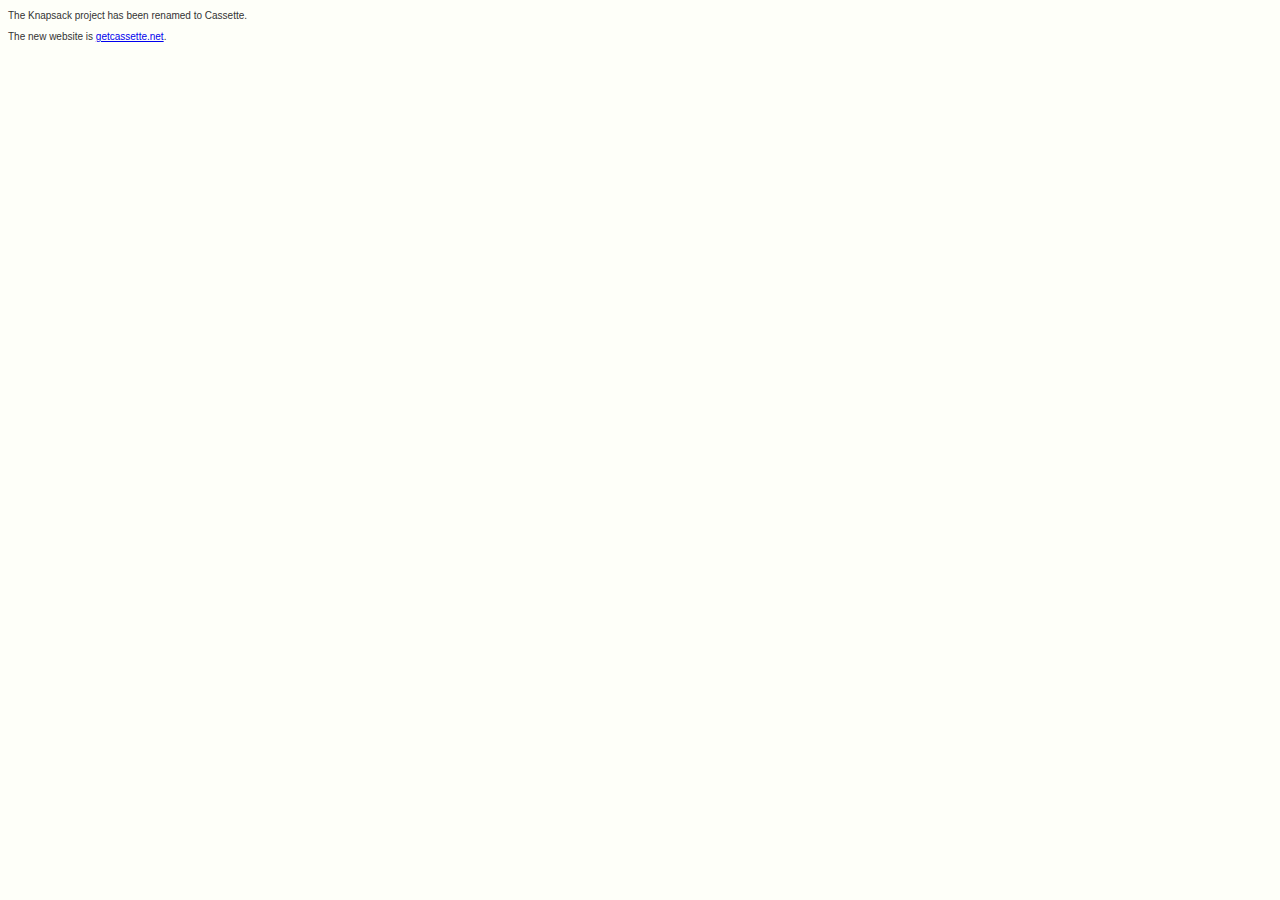
<file: index.html>
<!DOCTYPE html>
<html>
<head>
    <title>Knapsack - automatic JavaScript dependency management for ASP.NET</title>
    <link href="site.css" type="text/css" rel="stylesheet"/>
    <meta http-equiv="refresh" content="2; url=http://getcassette.net/"/>
</head>
<body>
    <p>The Knapsack project has been renamed to Cassette.</p>
    <p>The new website is <a href="http://getcassette.net/">getcassette.net</a>.</p>
</body>
</html>
</file>
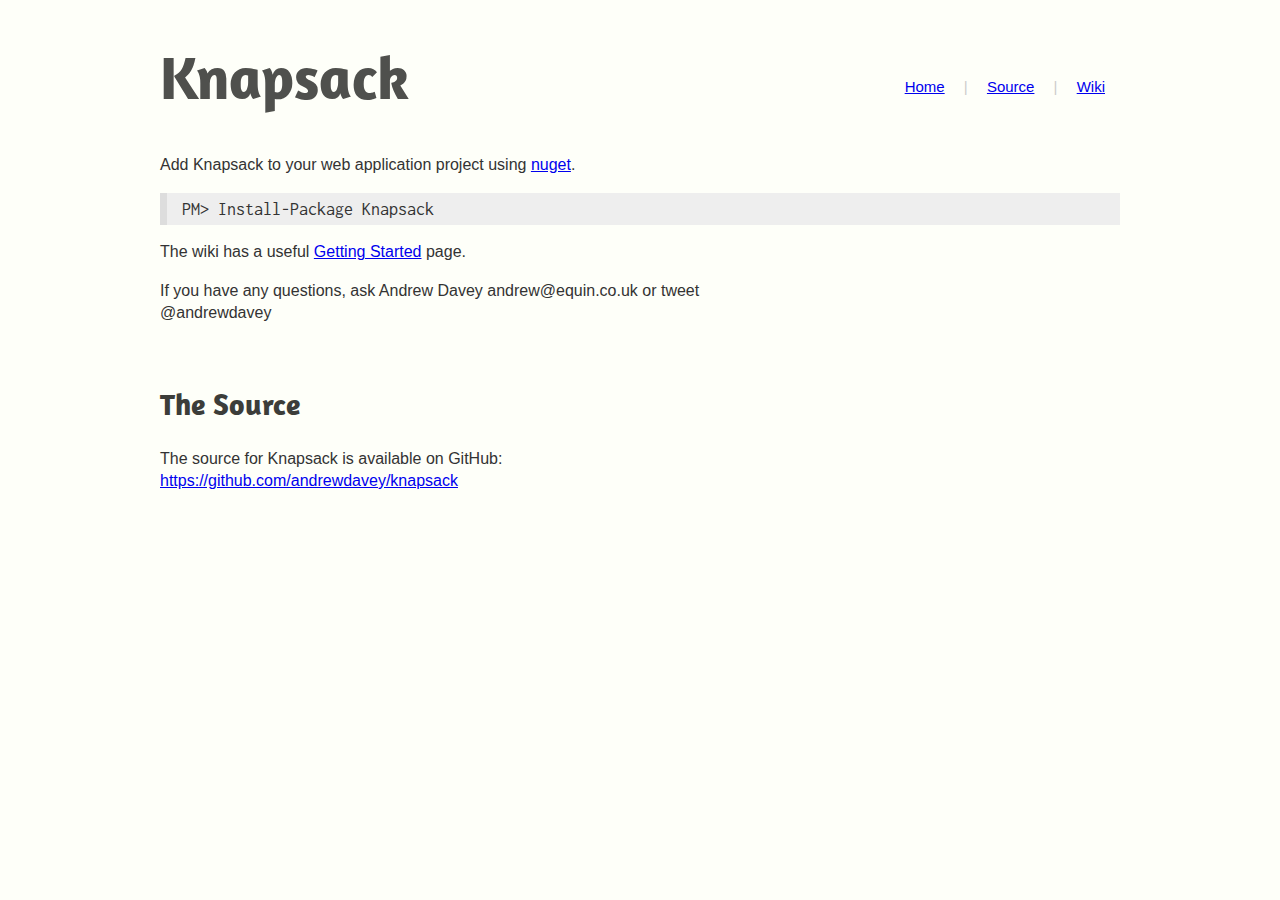
<file: download.html>
﻿<!DOCTYPE html>
<html>
<head>
    <title>Knapsack - automatic JavaScript dependency management for ASP.NET</title>
    <link href="http://fonts.googleapis.com/css?family=Amaranth:regular" rel="stylesheet" type="text/css"/>
    <link href="http://fonts.googleapis.com/css?family=Inconsolata" rel="stylesheet" type="text/css"/>
    <link href="site.css" type="text/css" rel="stylesheet"/>
</head>
<body>
    <div id="wrap">
        <div id="header">
            <h1><a href="http://aboutcode.net/knapsack">Knapsack</a></h1>
            <div id="navigation">
                <a href="http://aboutcode.net/knapsack">Home</a> | 
                <a href="https://github.com/andrewdavey/knapsack">Source</a> | 
                <a href="https://github.com/andrewdavey/knapsack/wiki">Wiki</a>
            </div>
        </div>
        <div id="main">
            <div id="content">
                <p>Add Knapsack to your web application project using <a href="http://nuget.org/">nuget</a>.</p>
                <pre><code>PM> Install-Package Knapsack</code></pre>
                <p>The wiki has a useful <a href="https://github.com/andrewdavey/knapsack/wiki/Getting-Started">Getting Started</a> page.</p>
                <p>If you have any questions, ask Andrew Davey andrew@equin.co.uk or tweet @andrewdavey</p>
                <h2>The Source</h2>
                <p>The source for Knapsack is available on GitHub:<br />
                <a href="https://github.com/andrewdavey/knapsack">https://github.com/andrewdavey/knapsack</a></p>
            </div>
        </div>
    </div>
</body>
</html>
</file>
<file: site.css>
html {
    background-color: #FEFFF9;
    color: #333;
}

body {
    font-family: Arial, Helvetica, sans-serif;
    font-size: 62.5%;
}

#wrap {
    width: 960px;
    margin: 0 auto;
}

#header {
    position: relative;
}

#header h1 a {
    color: #4F504D;
    text-decoration: none;
}

#navigation {
    position: absolute;
    right: 0;
    top: 2.5em;
    font-size: 1.5em;
    color: #ccc;
}
#navigation a {
    padding: 0 1em;
}

#main {
    position: relative;
}

#sidebar {
    position: absolute;
    right: 0;
    top: 0;
    width: 30em;
}

#sidebar p {
    font-size: 1.2em;
}

#content p {
    width: 35em;
    font-size: 1.6em;
    line-height: 1.4em;
}

h1 {
    font-family: Amaranth, sans-serif;
    font-size: 6em;
    color: #4F504D;
}

h2 {
    font-family: Amaranth, sans-serif;
    font-size: 3em;
    color: #3C3D3A;
    margin-top: 2em;
}

#download {
    display: block;
    font-size: 2.5em;
    line-height: 2em;
    margin-bottom: 1em;
    border: 1px solid #666;
    text-align: center;
    color: #222;
    text-decoration: none;
    background-color: #f2f2f2;
    background-image: -moz-linear-gradient(top, #fcfcfc, #f7f7f7 3%, #f2f2f2 12%, #d9d9d9 90%, #bfbfbf);
    background-image: -webkit-gradient(linear, center top, center bottom, from(#fcfcfc), to(#bfbfbf), color-stop(3%, #f7f7f7), color-stop(12%, #f2f2f2), color-stop(90%, #d9d9d9));
    box-shadow: 1px 1px 5px rgba(0,0,0,0.5);
    border-radius: 3px;
}
#download:hover {
    color: #000;
    box-shadow: 1px 1px 5px rgba(0,0,0,0.75);
}

pre {
    font-size: 1.8em;
    padding: .5em 0 .5em 1em;
    border-left: .5em solid #ddd;
    background-color: #eee;
}

code {
    font-family: 'Inconsolata', Monospace;
}
</file>
